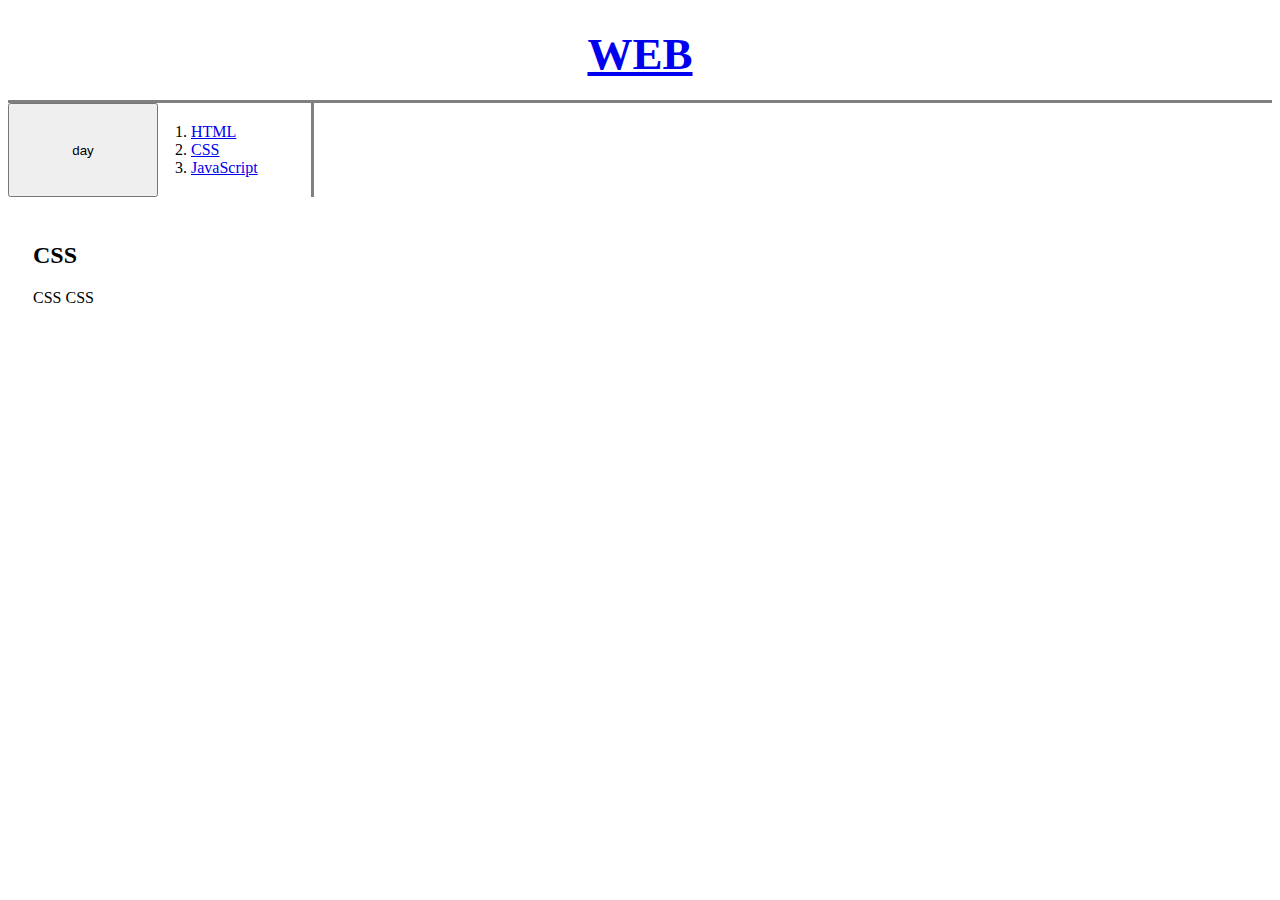
<file: index.html>
<!DOCTYPE html>
<html>

<head>
    <title>WEB index</title>
    <meta charset="utf-8">
    <link rel="stylesheet" href="style.css">

    <script>
        var Links = {
                LinkedsetColor: function (color) {
                    var alist = document.querySelectorAll('a');
                    var i = 0;
                    for (; i < alist.length; i++) {
                        alist[i].style.color = color;
                    }
                }
            }

        var Body = {
            bodysetColor: function (color) {
                document.querySelector('body').style.color = color;

            },
            backgroundsetColor: function (color) {
                document.querySelector('body').style.backgroundColor = color;

            }
        }



        function daychangehandler(self) {
            let datetime = new Date();
            var target = document.querySelector('body');
            // if(datetime.getHours() > 18)
            if (self.value === 'day') {
                Body.backgroundsetColor('black');
                Body.bodysetColor('white');
                target.dataset.mode = 'night';
                self.value = 'night'

                Links.LinkedsetColor('powderblue');

            }
            else {
                Body.backgroundsetColor('white');
                Body.bodysetColor('black');
                target.dataset.mode = 'day';
                self.value = 'day'
                Links.LinkedsetColor('blue');
            }
        }
    </script>
</head>


<body>
    <h1><a href="index.html">WEB</a></h1>
    <div id="grid">
        <!-- <input type="button" value="night" onclick="
        document.querySelector('body').style.backgroundColor='black';
        document.querySelector('body').style.color='white';
        " />
        <input type="button" value="day" onclick="
        document.querySelector('body').style.backgroundColor='white';
        document.querySelector('body').style.color='black';
        " /> -->


        <input id="bt" type="button" value="day" onclick="
        daychangehandler(this);
        
        " />
        <div id="list">
            <ol>
                <li><a href="1.html">HTML</a></li>
                <li><a href="2.html">CSS</a></li>
                <li><a href="3.html">JavaScript</a></li>
            </ol>
        </div>

        <div id="article">
            <h2>CSS</h2>
            <p>
                CSS CSS
            </p>
        </div>

        <script>

        </script>
    </div>

</body>
</file>
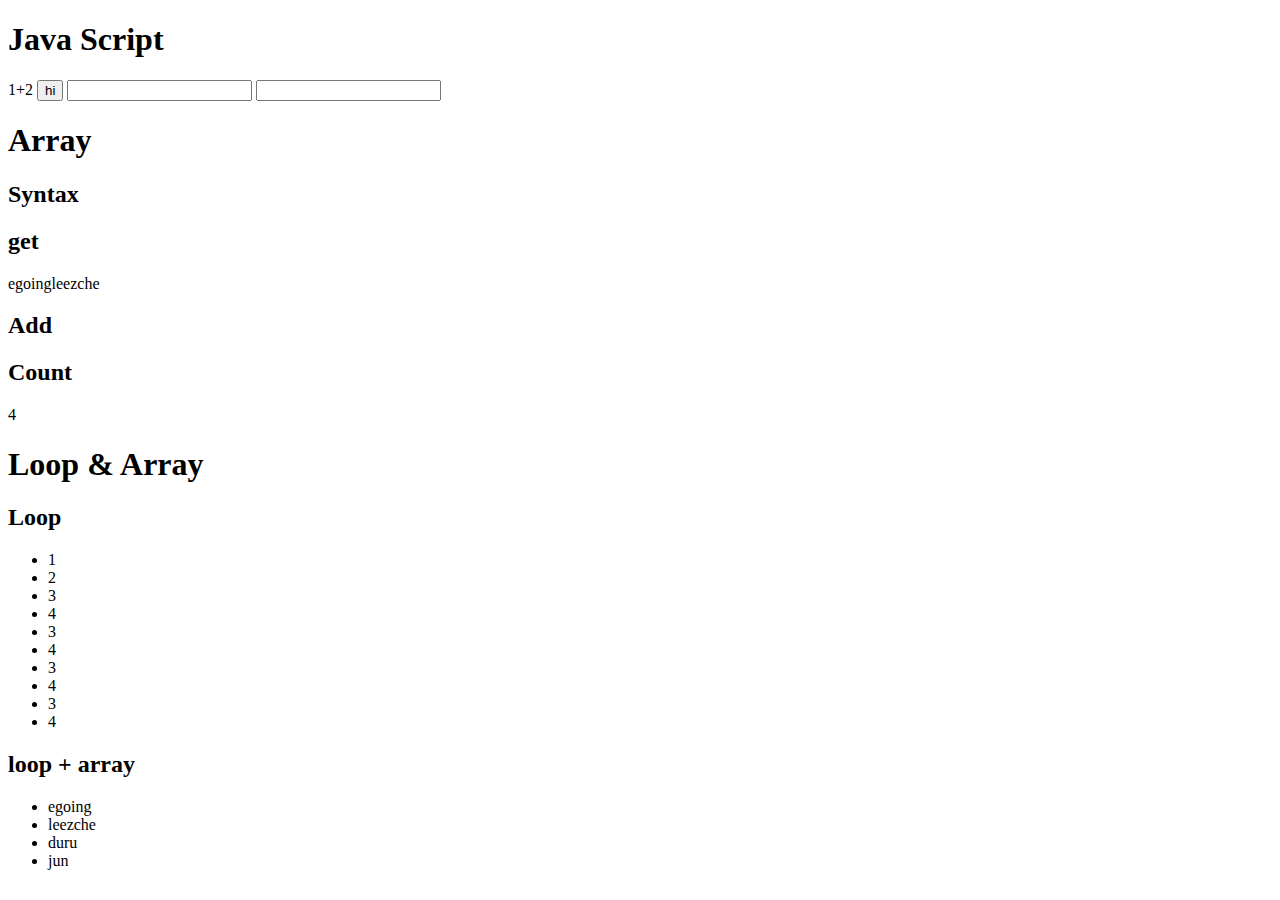
<file: ex.html>
<!DOCTYPE html>
<html>

<head>
    <meta charset="UTF-8">
    <title></title>
</head>

<body>
    <h1>Java Script</h1>
    <script>
        document.write('1+2');
    </script>

    <input type="button" value="hi" onclick="alert('hi')">
    <input type="text" onchange="alert('change')">
    <input type="text" onkeydown="alert('key down')">

    <h1>Array</h1>
    <h2>Syntax</h2>
    <script>
        var coworkers = ["egoing", "leezche"];
    </script>

    <h2>get</h2>
    <script>
        document.write(coworkers[0]);
        document.write(coworkers[1]);
    </script>

    <h2>Add</h2>
    <script>
        coworkers.push('duru');
        coworkers.push('jun');
    </script>

    <h2>Count</h2>
    <script>
        document.write(coworkers.length);
    </script>

    <h1>Loop & Array</h1>
    <h2>Loop</h2>
    <ul>
        <script>
            document.write('<li>1</li>');
            document.write('<li>2</li>');
            var cn = 1;
            var bo = true;
            while (bo) {
                document.write('<li>3</li>');
                document.write('<li>4</li>');
                cn++;
                if (cn === 5)
                    bo = false;
            }

        </script>
    </ul>

    <h2>loop + array</h2>
    <script>
        var coworkers = ["egoing", "leezche","duru","jun"];

    </script>
    <ul>
        <!-- <li>egoing</li>
        <li>leezche</li>
        <li>jun</li>
        <li>duru</li> -->
        <script>
        for(var i = 0; i < coworkers.length;i++)
        {
            document.write('<li>' + coworkers[i] + '</li>');
        }

        </script>
    </ul>

</body>

</html>
</file>
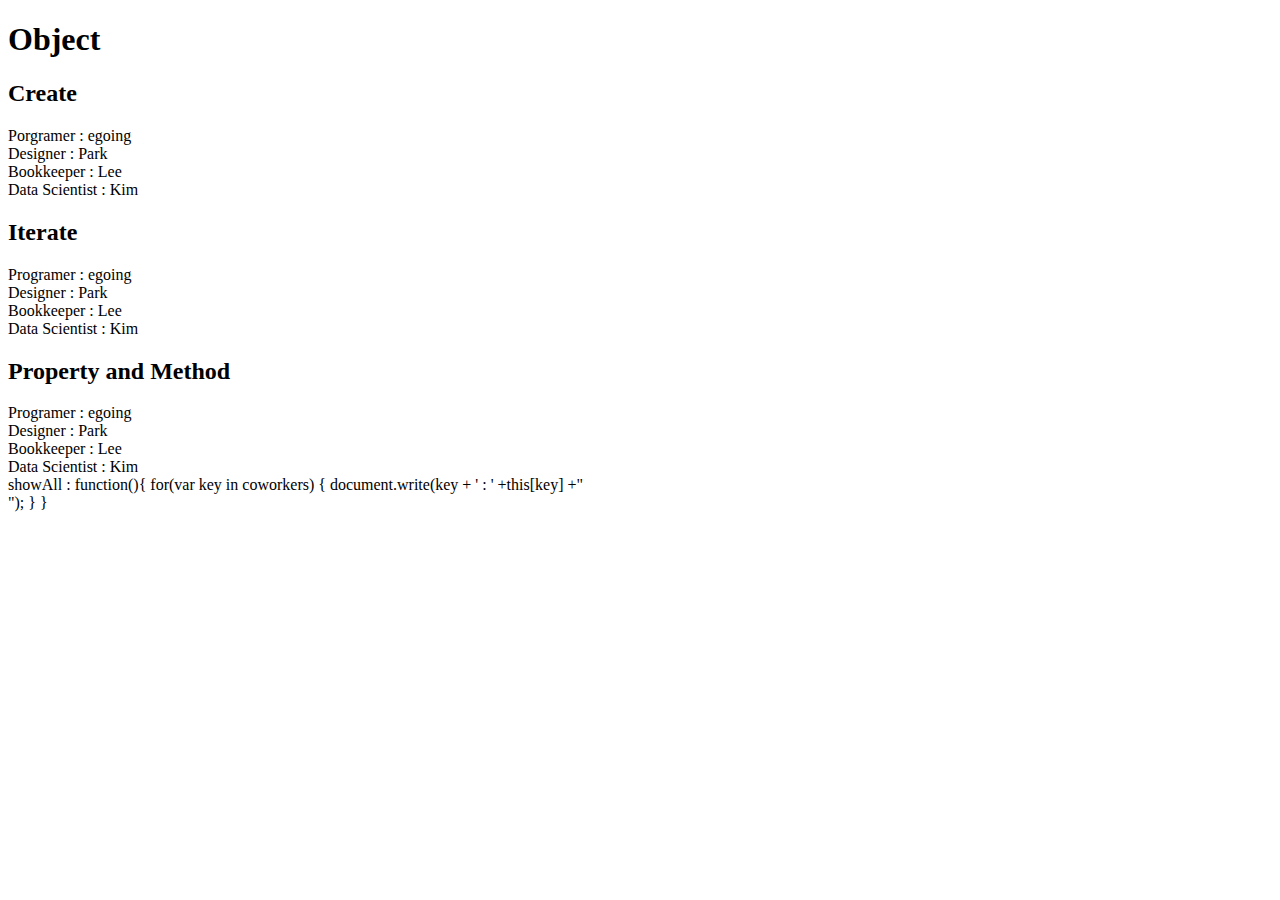
<file: exClass.html>
<!DOCTYPE html>
<html>

<head>
    <meta charset="utf-8">

</head>

<body>
    <h1>Object</h1>
    <h2>Create</h2>
    <script>
        var coworkers = {
            "Programer":"egoing",
            "Designer":"Park"
        };
        document.write("Porgramer : "+coworkers.Programer+"<br>");
        document.write("Designer : "+coworkers.Designer+"<br>");

        coworkers.Bookkeeper = "Lee";

        document.write("Bookkeeper : "+coworkers.Bookkeeper+"<br>");
        coworkers["Data Scientist"] = "Kim";
        document.write("Data Scientist : "+coworkers["Data Scientist"]+"<br>");

    </script>

    <h2>Iterate</h2>
    <script>
        for(var key in coworkers)
        {
        document.write(key + ' : ' +coworkers[key] +"<br>");

        }
    </script>

    <h2>Property and Method</h2>
    <script>
        coworkers.showAll = function(){
            for(var key in coworkers)
        {
        document.write(key + ' : ' +this[key] +"<br>");

        }
        }

            coworkers.showAll();
    </script>
</body>

</html>
</file>
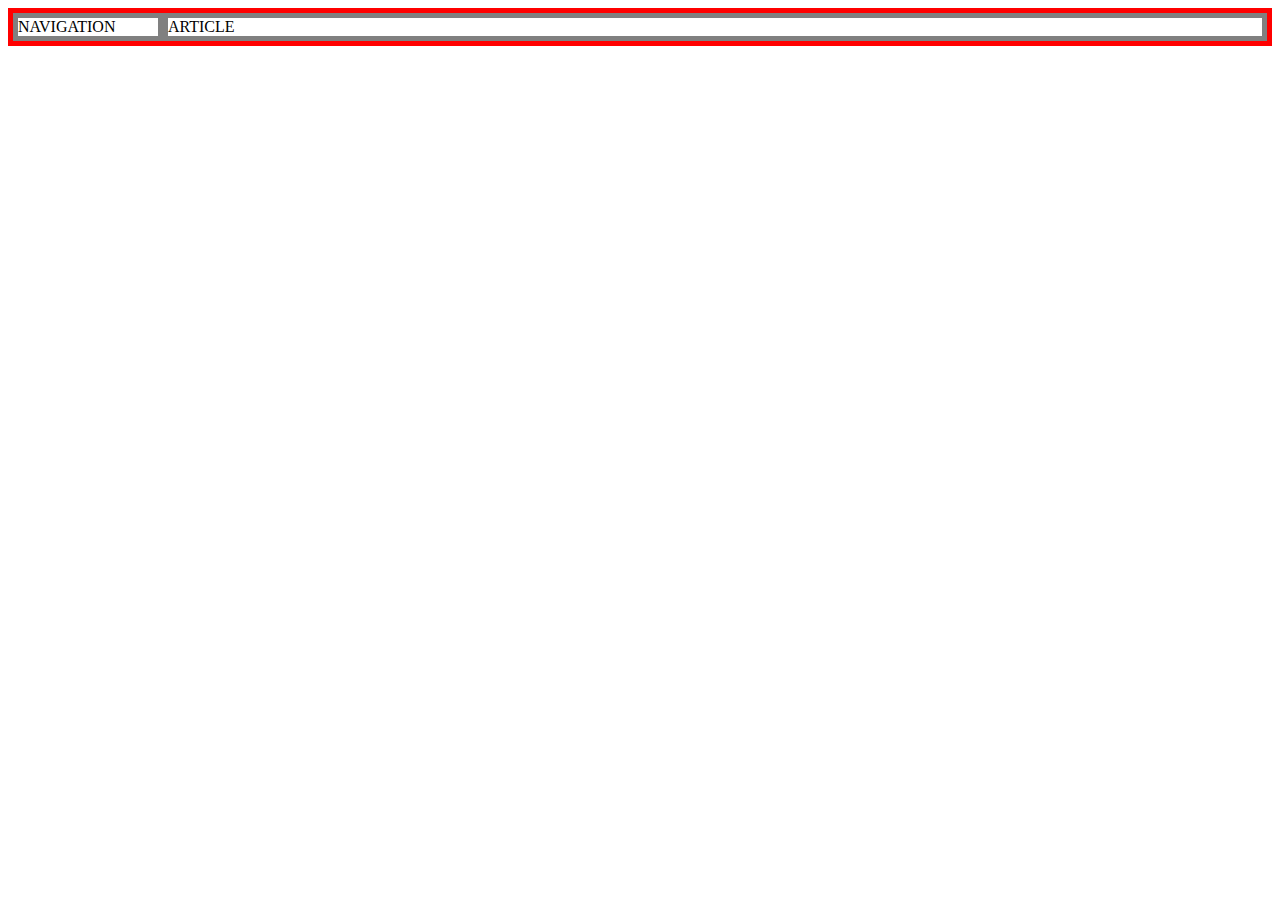
<file: grid.html>
<!DOCTYPE html>
<html>

<head>
    <meta charset="utf-8" />
    <title></title>
    <style>
        #grid {
            border: 5px solid red;
            display: grid;
            grid-template-columns: 150px 1fr;
        }

        div {
            border: 5px solid gray;
        }
    </style>
</head>

<body>
    <div id="grid">
        <div>NAVIGATION</div>
        <div>ARTICLE</div>
    </div>
    <!-- <span>NAVIGATION</span> 
        <span>ARTICLE</span>  -->
</body>

</html>
</file>
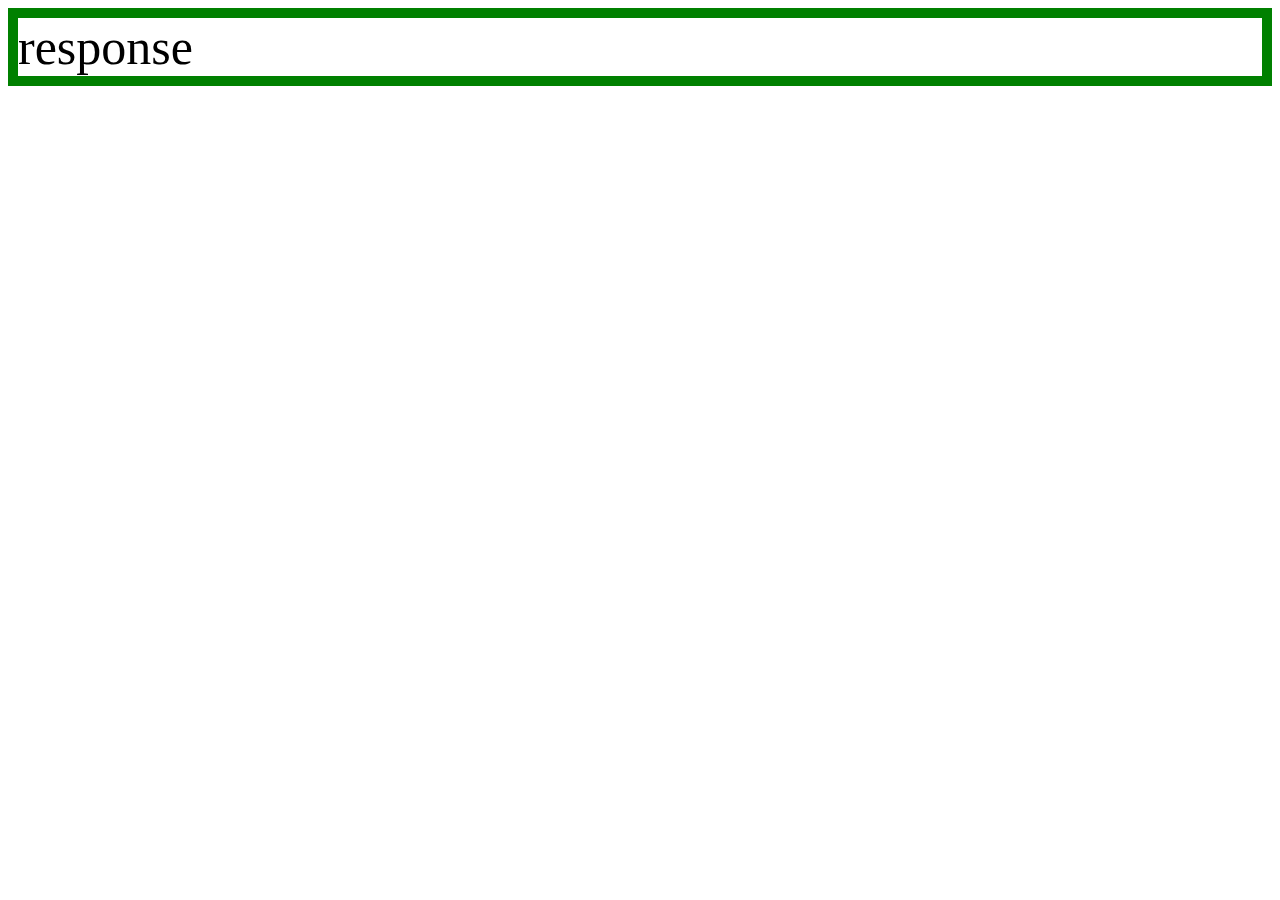
<file: mediaquary.html>
<!DOCTYPE html>
<html>

<head>
    <meta charset="utf-8" />
    <title></title>
    <style>
        div {
            border: 10px solid green;
            font-size: 50px;
        }

        @media(max-width:800px) {
            div {
                display: none;
            }
        }
    </style>
</head>

<body>
    <div>
        response
    </div>
</body>

</html>
</file>
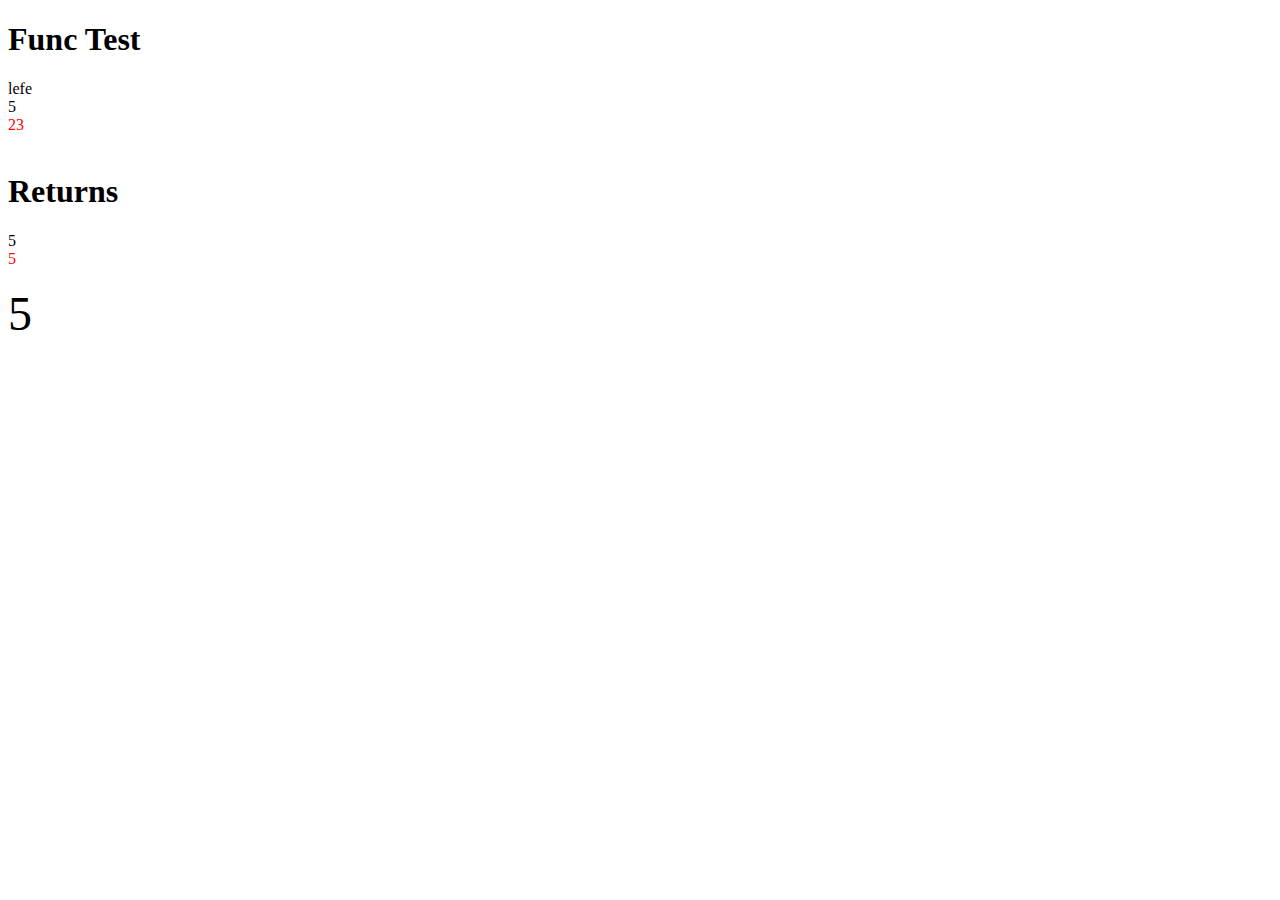
<file: test.html>
<!DOCTYPE html>
<html>

<head>
    <title>WEB JYP</title>
    <meta charset="utf-8">

</head>

<body>
    <h1>Func Test</h1>
    <script>

        function tp() {


            document.writeln('lefe' + '<br>');

        }

        function sum(x, y) {
            document.writeln(x + y + '<br>');
        }
        function sumColor(x, y) {
            document.writeln('<div style="color:red">' + x + y + '</div><br>');
        }
        tp();

        sum(2, 3);
        sumColor(2, 3);

    </script>

    <h1>
        Returns
    </h1>
    <script>
        function sum2(x, y) {
         return x+y;   
        }

        document.writeln(sum2(2,3) + '<br>');
        document.writeln('<div style="color:red">' + sum2(2,3) + '</div><br>');
        document.writeln('<div style="font-size:3rem;">' + sum2(2,3) + '</div><br>');

    </script>
</body>
</file>
<file: style.css>
<style>
    a {
        color: black;
        text-decoration: none;
    }

    h1 {
        font-size: 45px;
        padding: 20px;
        border-bottom: 3px solid gray;
        text-align: center;
        margin: 0;
    }

    ol {
        padding: 20px;
        width: 100px;
        border-right: 3px solid gray;
        margin: 0;
    }

    #grid {
        display: grid;
        grid-template-columns: 150px 1fr;
    }

    #grid ol {
        padding-left: 33px;
    }

    @media(max-width:800px){
        #grid {
        display: block;
    }
    ol 
    {
        border-right: none;
    }
    h1{
        border-bottom: none;
    }
    }

    #grid #article {
        padding: 25px;

    }
</style>
</file>
